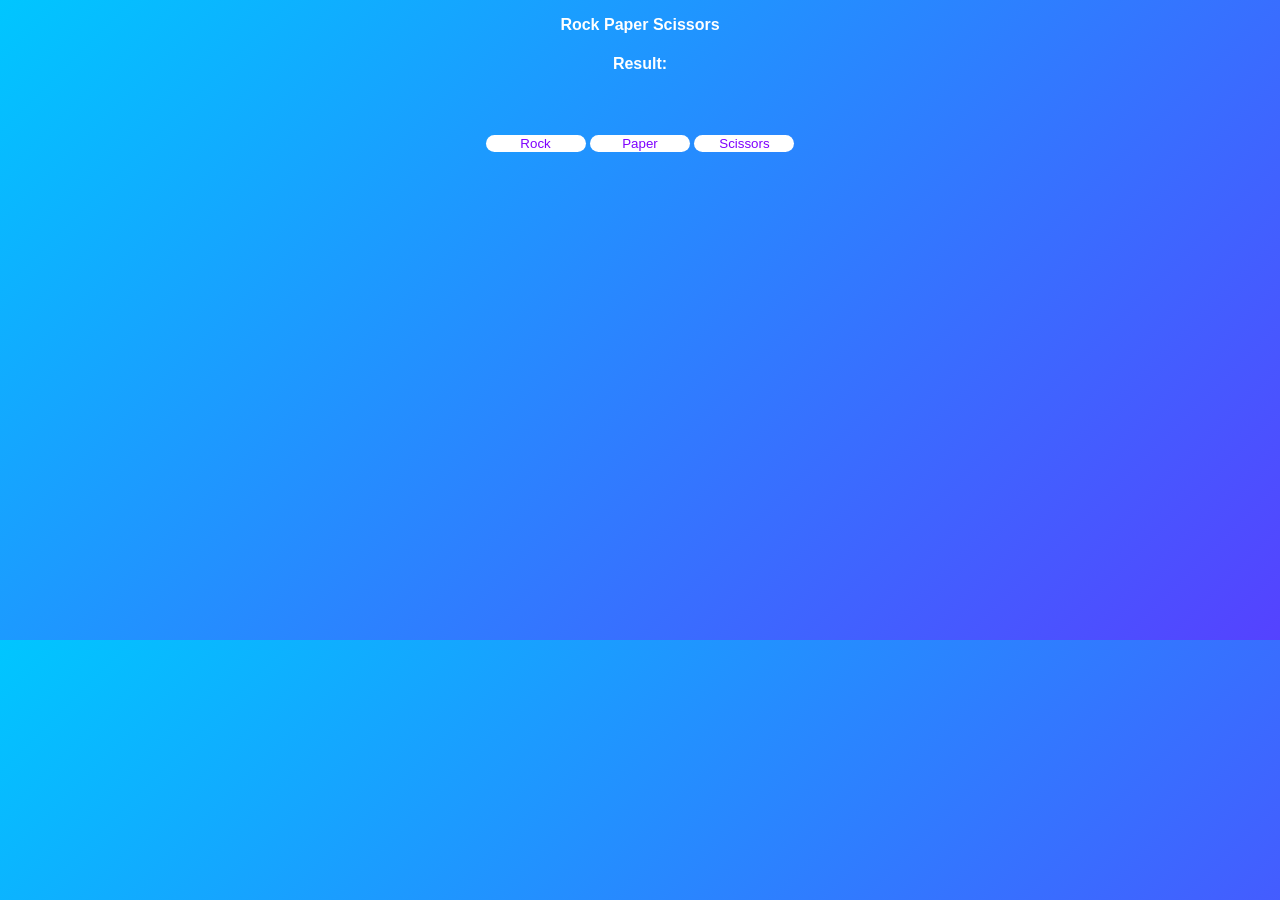
<file: index.html>
<!DOCTYPE html>
<html lang="en">
<head>
    <meta charset="UTF-8">
    <meta name="viewport" content="width=device-width, initial-scale=1.0">
    <title>Rock Paper Scissors</title>
    <link rel="stylesheet" href="style.css">
</head>
<body>
    <p>Rock Paper Scissors</p>
    <h4 id="myH4">Result:</h4>

    <button id="rock" class="buttons">Rock</button>
    <button id="paper" class="buttons">Paper</button>
    <button id="scissors" class="buttons">Scissors</button>
    

    <script src="class.js"></script>
</body>
</html>
</file>
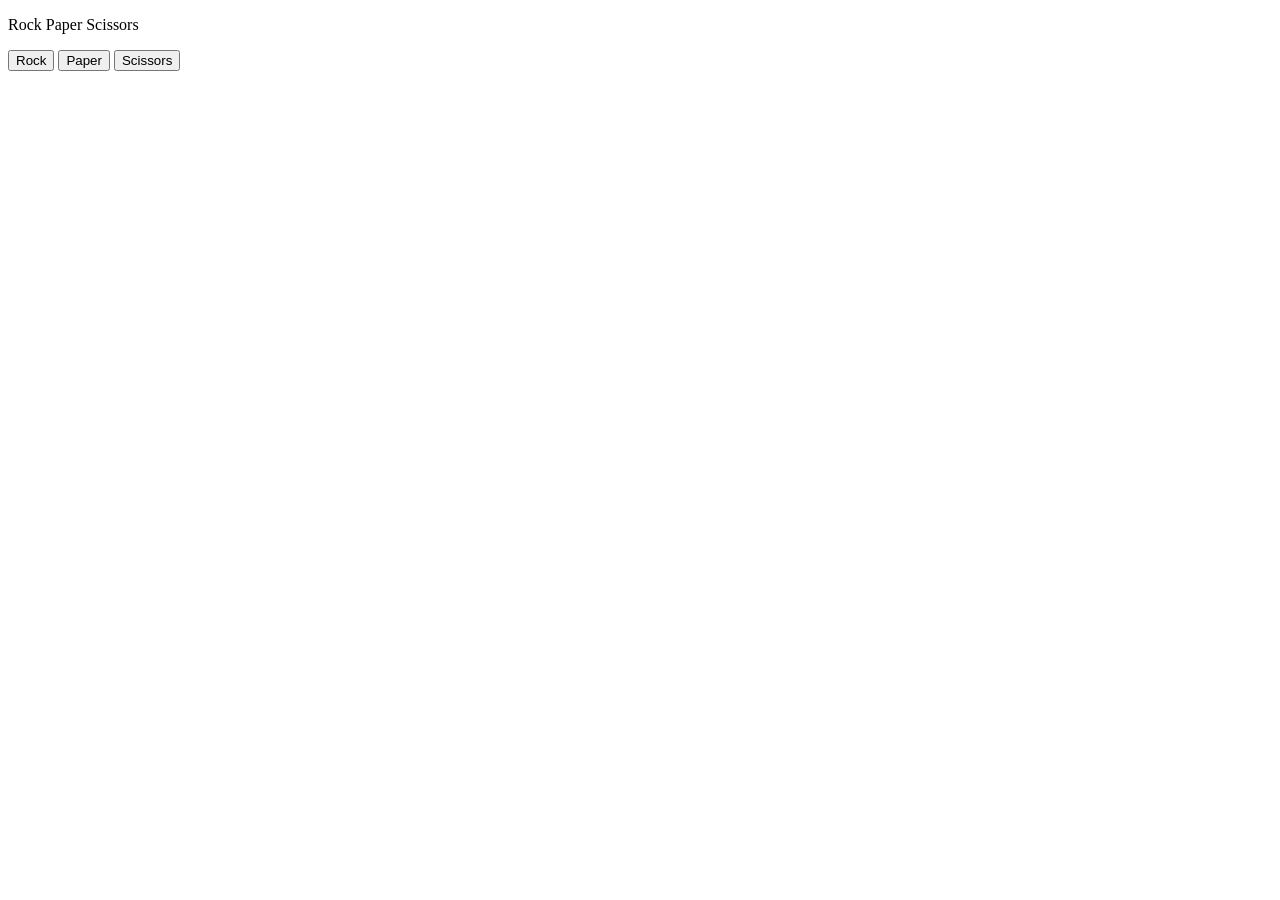
<file: Supersimpledev/index.html>
<!DOCTYPE html>
<html lang="en">
<head>
    <meta charset="UTF-8">
    <meta name="viewport" content="width=device-width, initial-scale=1.0">
    <title>Functions</title>
</head>
<body>
    <p>Rock Paper Scissors</p>

    <button onclick=" 
        playGame('rock');
        ">Rock</button>

    <button onclick="
        playGame('paper');
       
    ">Paper</button>

    <button onclick="
        playGame('scissors');
        
    ">Scissors</button>

    <script>
        function playGame(playerMove) {
             const computerMove = pickComputerMove();
             let result = '';

             if (playerMove === 'rock') {
                  if (computerMove === 'rock') {
                        result = 'Tie';
                    }
                    else if (computerMove === 'scissors') {
                        result = 'You win';
                    }
                    else if (computerMove === 'paper') {
                        result = 'You lose';
                    }
             }

             if (playerMove === 'paper') {
                if (computerMove === 'rock') {
                        result = 'You win';
                    }
                    else if (computerMove === 'scissors') {
                        result = 'You lose';
                    }
                    else if (computerMove === 'paper') {
                        result = 'Tie';
                    }
             }

             if (playerMove === 'scissors') {
                  if (computerMove === 'rock') {
                    result = 'You lose';
                }
                else if (computerMove === 'scissors') {
                    result = 'Tie';
                }
                else if (computerMove === 'paper') {
                    result = 'You win';
                }
        
             
        }

         alert(`You picked ${playerMove}. Computer picked ${computerMove}. ${result}`);

    }






         function pickComputerMove() {
            const randomNumber = Math.random();
            let computerMove = '';

            if (randomNumber > 0 && randomNumber <= 1/3) {
                computerMove = 'rock';
            }
            else if (randomNumber > 1/3 && randomNumber <= 2/3) {
                computerMove = 'paper';
            }
            else if (randomNumber > 2/3 && randomNumber <= 1) {
                computerMove = 'scissors';
            }
            console.log(computerMove);
            return computerMove;
        }
    </script>
</body>
</html>
</file>
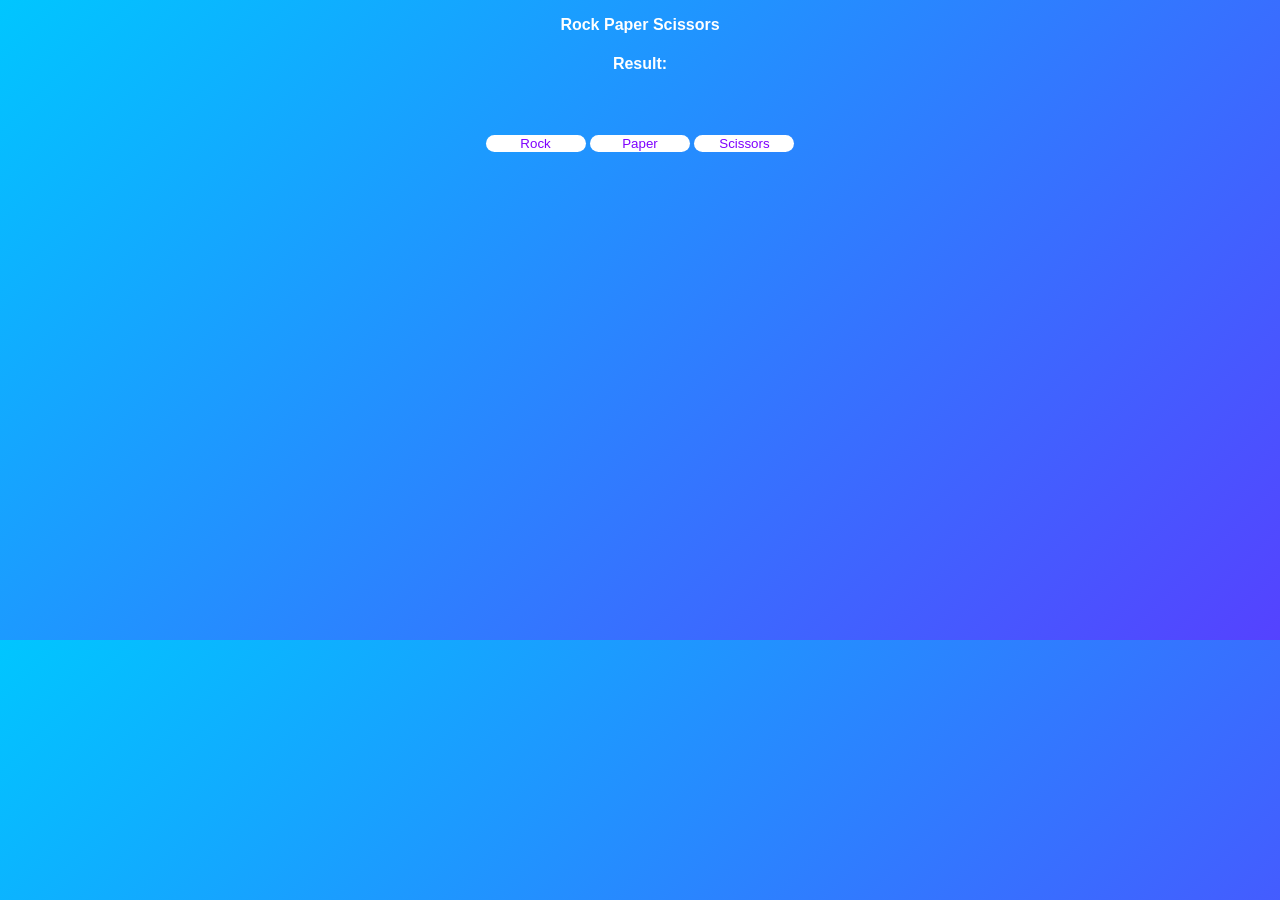
<file: lesson2/class.html>
<!DOCTYPE html>
<html lang="en">
<head>
    <meta charset="UTF-8">
    <meta name="viewport" content="width=device-width, initial-scale=1.0">
    <title>Rock Paper Scissors</title>
    <link rel="stylesheet" href="style.css">
</head>
<body>
    <p>Rock Paper Scissors</p>
    <h4 id="myH4">Result:</h4>

    <button id="rock" class="buttons">Rock</button>
    <button id="paper" class="buttons">Paper</button>
    <button id="scissors" class="buttons">Scissors</button>
    

    <script src="class.js"></script>
</body>
</html>
</file>
<file: style.css>
body {
    font-family: Verdana, Geneva, Tahoma, sans-serif;
    font-weight: bold;
    text-align: center;
    background: linear-gradient(-45deg, #00c6ff, #7f00ff,  #00c6ff);
    color: white;
    animation: gradientMove 8s ease infinite;
    background-size: 400% 400%;
}

@keyframes gradientMove {
    0% {
        background-position: 0% 50%;
    }

    50% {
        background-position: 100% 50%;
    }

    100% {
        bacbackground-position: 0% 50%;
    }
}


.buttons {
    margin-top: 40px;
    width: 100px;
    color: #7f00ff;
    background-color: white;
    border: none;
    border-radius: 10px;
    cursor: pointer;
    transition: 0.3s;

}

.buttons:hover {
    background-color: #f3f4f6;
    transform: scale(1.05);
}

.buttons:active {
    transform: scale(0.95);
    background: #7f00ff;
    color: white;
}

/* PHONE RESPONSIVE DESIGN */
@media (max-width: 600px){
    p{
        font-size: 28px;
    }

    .buttons {
        width: 100%;
        font-size: 16px;
        padding: 15px;
    }

    body {
        padding: 20px;
    }
}
</file>
<file: lesson2/style.css>
body {
    font-family: Verdana, Geneva, Tahoma, sans-serif;
    font-weight: bold;
    text-align: center;
    background: linear-gradient(-45deg, #00c6ff, #7f00ff,  #00c6ff);
    color: white;
    animation: gradientMove 8s ease infinite;
    background-size: 400% 400%;
}

@keyframes gradientMove {
    0% {
        background-position: 0% 50%;
    }

    50% {
        background-position: 100% 50%;
    }

    100% {
        bacbackground-position: 0% 50%;
    }
}


.buttons {
    margin-top: 40px;
    width: 100px;
    color: #7f00ff;
    background-color: white;
    border: none;
    border-radius: 10px;
    cursor: pointer;
    transition: 0.3s;

}

.buttons:hover {
    background-color: #f3f4f6;
    transform: scale(1.05);
}

.buttons:active {
    transform: scale(0.95);
    background: #7f00ff;
    color: white;
}

/* PHONE RESPONSIVE DESIGN */
@media (max-width: 600px){
    p{
        font-size: 28px;
    }

    .buttons {
        width: 100%;
        font-size: 16px;
        padding: 15px;
    }

    body {
        padding: 20px;
    }
}
</file>
